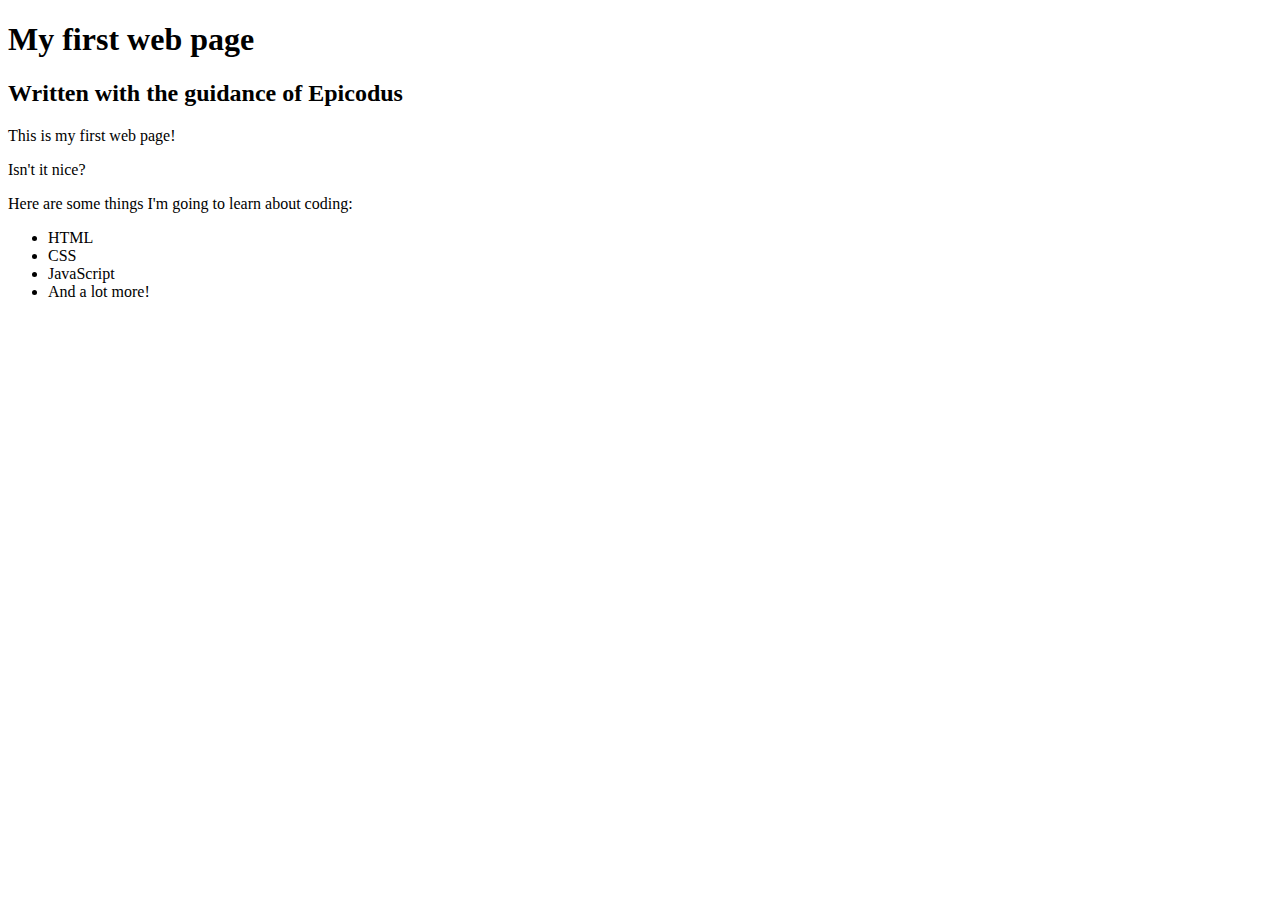
<file: my-first-webpage.html>
<!DOCTYPE html>
<html>
  <head>
    <title>Web page #1!</title>
  </head>
  <body>
    <h1>My first web page</h1>
    <h2>Written with the guidance of Epicodus</h2>

    <p>This is my first web page!</p>
    <p>Isn't it nice?</p>

    <p>Here are some things I'm going to learn about coding:</p>
    <ul>
      <li>HTML</li>
      <li>CSS</li>
      <li>JavaScript</li>
      <li>And a lot more!</li>
    </ul>
  </body>
</html>
</file>
